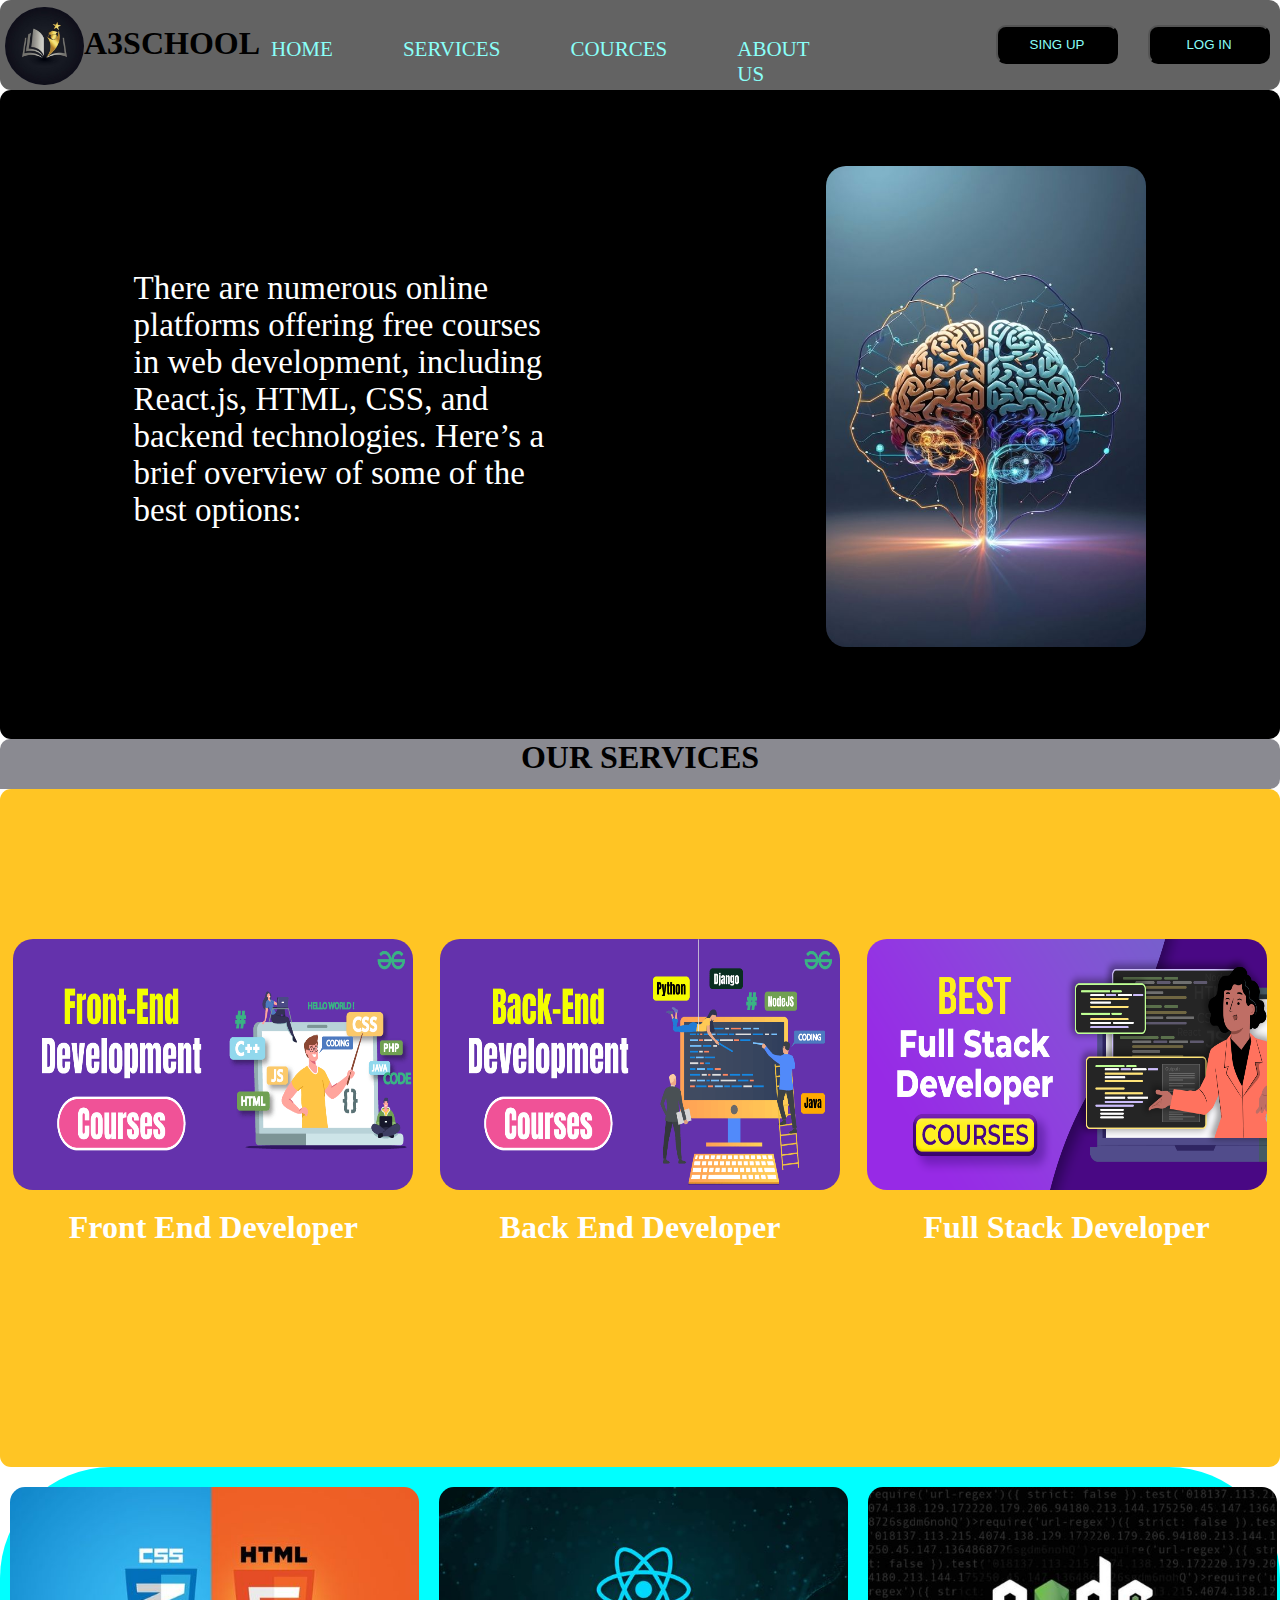
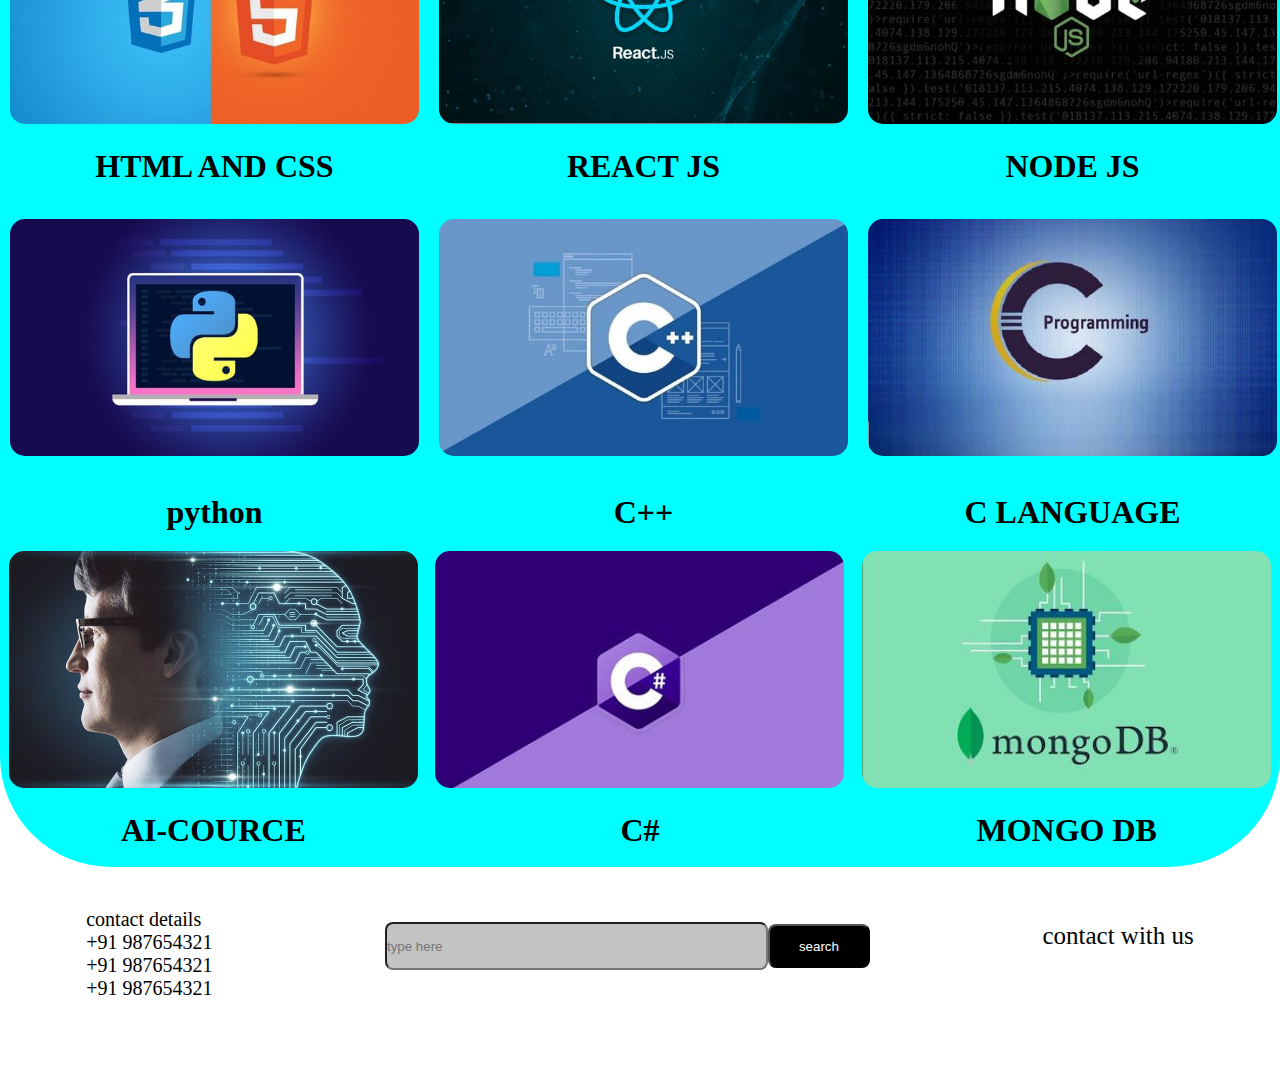
<file: index.html>
<!DOCTYPE html>
<html lang="en">

<head>
    <meta charset="UTF-8">
    
    <meta name="viewport" content="width=device-width, initial-scale=1.0">
    <link rel="stylesheet" href="https://cdnjs.cloudflare.com/ajax/libs/font-awesome/6.5.2/css/all.min.css" integrity="sha512-SnH5WK+bZxgPHs44uWIX+LLJAJ9/2PkPKZ5QiAj6Ta86w+fsb2TkcmfRyVX3pBnMFcV7oQPJkl9QevSCWr3W6A==" crossorigin="anonymous" referrerpolicy="no-referrer" />
    <link rel="stylesheet" href="index.css">
    <title>Online-Course</title>
</head>

<body>
    <!-- NAVIGATION BAR -->
    <div class="nav">
        <div class="nav1">
            <div class="logo">
                <img src="assest/logo.jpg" alt="">

                
            </div>
            <div class="name">
                <h1>A3SCHOOL</h1>

            </div>
        </div>
        <div class="nav2">
            <div class="item">
                <li><a href="main">HOME</a></li>
                <li><a href="services">SERVICES</a></li>
                <li><a href="allcources">COURCES</a></li>
                <li><a href="footer">ABOUT US</a></li>

            </div>

            <div class="but">
                <a href="singup.html"><button>SING UP</button></a>
                <a href="login.html"><button>LOG IN</button></a>

            </div>
        </div>
    </div>
    <!-- main class -->
    <div class="main1">
        <div class="para">
            <p>There are numerous online platforms offering free courses in web development,
                including React.js, HTML, CSS, and backend technologies.
                Here’s a brief overview of some of the best options:</p>
        </div>
        <div class="photo">
            <img src="assest/brain.jpg" alt="">

        </div>

    </div>
    <!-- services -->
    <div class="services">
        <h1>OUR SERVICES</h1>
    </div>

    <!-- MAIN2 CLASS -->
    <div class="main2">
        <div class="main-image1">
            <a href="https://youtu.be/kUJPZbUPqro?si=uw76wj6onPSZNWh4"><img src="assest/frunt end.png" alt="">
                <h1>Front End Developer</h1>
            </a>
        </div>
        <div class="main-image2">
            <a href="https://youtu.be/EH3vGeqeIAo?si=wzHeZwUO_RXT7Yr5"><img src="assest/backend.png" alt="">
                <h1>Back End Developer</h1>
            </a>
        </div>
        <div class="main-image3">
            <a href="https://youtu.be/HVjjoMvutj4?si=hEY55UbylN4z9gV3"><img src="assest/fullstack.png" alt="">
                <h1>Full Stack Developer</h1>
            </a>
        </div>
    </div>

    <!-- provide all cources -->

    <div class="allcources">
        <!-- basic cources div -->

        <div class="basiccourse">
            <div class="html">
                <a href="https://youtu.be/rFdIkcghh28"><img src="assest/html css.jpg" alt="">
                    <h1>HTML AND CSS</h1>
                </a>
            </div>
            <div class="React">
                <a href="https://youtu.be/-mJFZp84TIY?si=1PxCKT-K7GeciUzQ"><img src="assest/reactjs.jpg" alt="">
                    <h1>REACT JS</h1>
                </a>

            </div>
            <div class="node">
                <a href="https://youtu.be/BLl32FvcdVM?si=E6ARoRUh-FWuJiQH"><img src="assest/nodejs.jpg" alt="">
                    <h1>NODE JS</h1>
                </a>

            </div>
        </div>
        <!-- advance cources div-->
        <div class="advancecources">
            <div class="python">
                <a href="https://youtu.be/ERCMXc8x7mc?si=0hlL0YefKzU-LeJZ"><img src="assest/python.jpg" alt="">
                    <h1>python</h1>
                </a>
            </div>
            <div class="cplus">
                <a href="https://youtu.be/j8nAHeVKL08?si=NBJS2Zrawjrek394"><img src="assest/cplus.jpg" alt="">
                    <h1>C++</h1>
                </a>

            </div>
            <div class="clang">
                <a href="https://youtu.be/irqbmMNs2Bo?si=VT3N6s1wn0hlNN4f"><img src="assest/clamguage.jpg" alt="">
                    <h1>C LANGUAGE</h1>
                </a>

            </div>
        </div>
        <!-- backend cources -->

        <div class="backendcources">
            <div class="ai">
                <a href="https://www.youtube.com/live/MqffbpjhriQ?si=vEcgd089JCaWdKun"><img src="assest/ai.jpg" alt="">
                    <h1>AI-COURCE</h1>
                </a>
            </div>
            <div class="c">
                <a href="https://youtu.be/SuLiu5AK9Ps?si=8_5_K1zotYzhH7nI"><img src="assest/c.jpg" alt="">
                    <h1>C#</h1>
                </a>

            </div>
            <div class="mongodb">
                <a href="https://youtu.be/oSIv-E60NiU?si=M3ab7KU2OjL2t6Nt"><img src="assest/mongo.jpg" alt="">
                    <h1>MONGO DB</h1>
                </a>

            </div>


        </div>


    </div>


    <div class="footer">
        <div class="containt">
            <div class="contact">
                <p>contact details</p>
                <p>+91 987654321</p>
                <p>+91 987654321</p>
                <p>+91 987654321</p>

            </div>
            <div class="search">
                <input type="text" placeholder="type here"><button>search</button>
                
                
            </div>
            <div class="contactwithus">
                <p>contact with us</p>
                <i class="fa-brands fa-facebook"></i>
                <i class="fa-brands fa-google"></i>
                <i class="fa-brands fa-whatsapp"></i>
                <i class="fa-brands fa-instagram"></i>
                <i class="fa-brands fa-github"></i>


            </div>
        </div>

    </div>



</body>

</html>
</file>
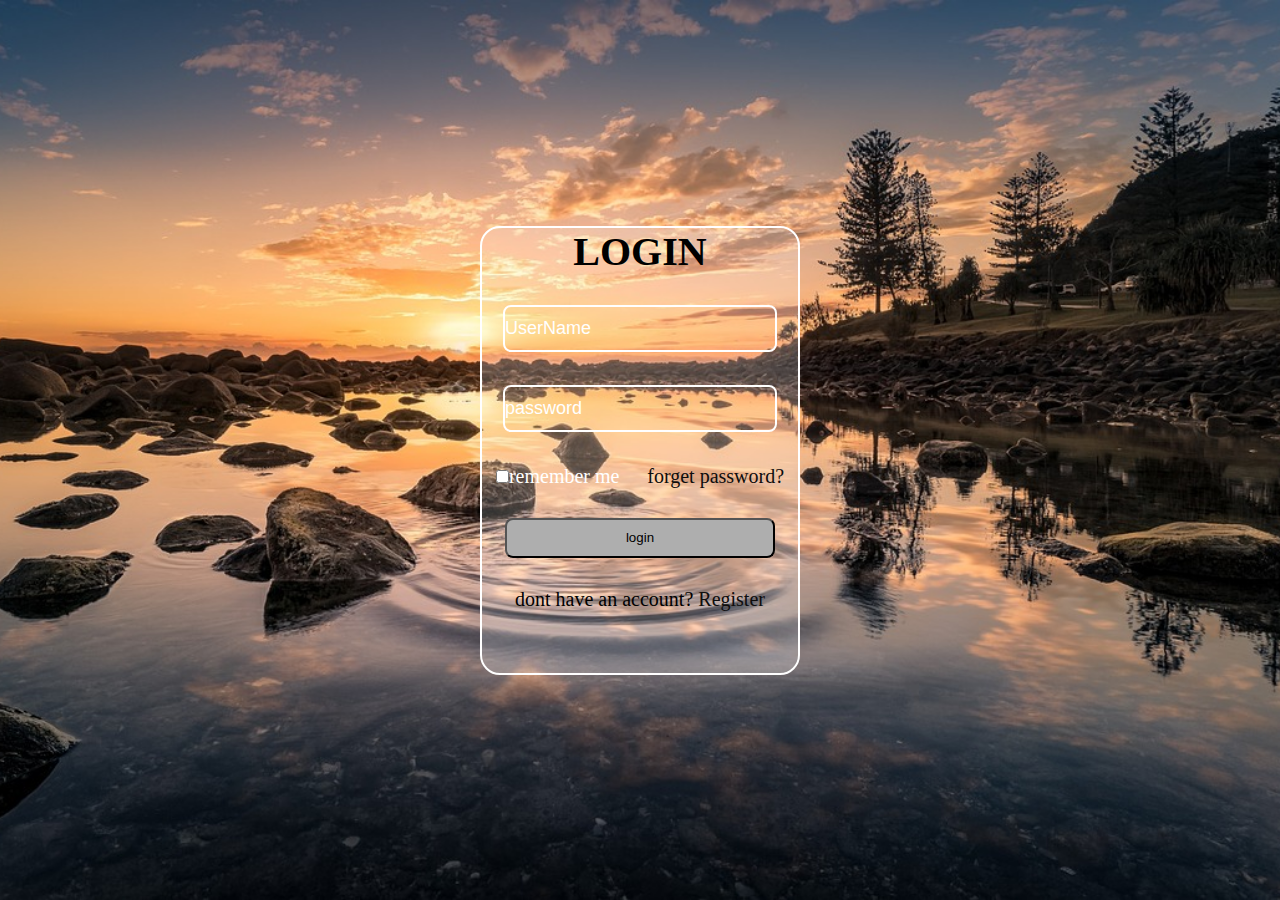
<file: login.html>
<!DOCTYPE html>
<html lang="en">
<head>
    <meta charset="UTF-8">
    <meta name="viewport" content="width=device-width, initial-scale=1.0">
    <link rel="stylesheet" href="index.css">
    <title>Log In</title>
</head>
<body>
    <div class="login">
    <div class="login1">
        <form action="">

            <h1>LOGIN</h1>
            <div class="input-box">
               <input type="text" placeholder="UserName">
            </div>

            <div class="input-box">
               <input type="password" placeholder="password">
            </div>

            <div class="remember-password">
                <label ><input type="checkbox">remember me</label>
               <a href="#">forget password?</a>

            </div>
                  <button  type="submit" class="btn">login</button>
        
                  <div class="register-link">
                    <p>dont have an account? <a href="#">Register</a></p>
                  </div>

        </form>
    </div>


    </div>
    
</body>
</html>
</file>
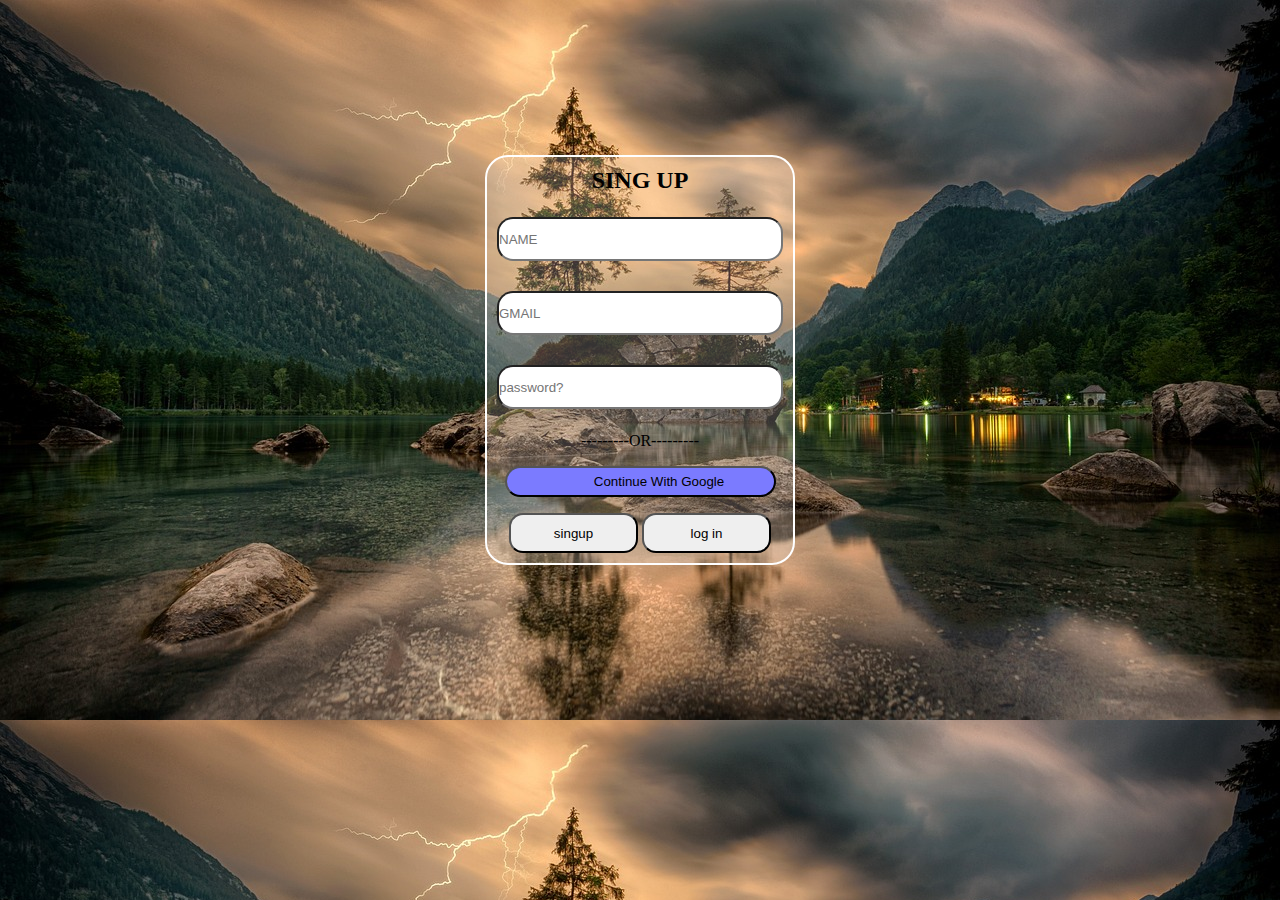
<file: singup.html>
<!DOCTYPE html>
<html lang="en">
<head>
    <meta charset="UTF-8">
    <meta name="viewport" content="width=device-width, initial-scale=1.0">
    <link rel="stylesheet" href="https://cdnjs.cloudflare.com/ajax/libs/font-awesome/6.5.2/css/all.min.css" integrity="sha512-SnH5WK+bZxgPHs44uWIX+LLJAJ9/2PkPKZ5QiAj6Ta86w+fsb2TkcmfRyVX3pBnMFcV7oQPJkl9QevSCWr3W6A==" crossorigin="anonymous" referrerpolicy="no-referrer" />
    <link rel="stylesheet" href="index.css">
    <title>singup</title>
</head>
<body style="display: flex;justify-content: center;margin: 155px 0px; background-image: url(assest/nature.jpg);background-size: cover;background-repeat: no;">
  <div class="main">

      <div class="container">
        <h2>SING UP</h2>

        <div class=" box">
            <i class="fa-solid fa-user"></i><input type="text" placeholder="NAME" >
         </div>
            <div class=" box">
            <i class="fa-solid fa-envelope"></i><input type="text" placeholder="GMAIL">
        </div>
        <div class=" box">
            <i class="fa-solid fa-lock"></i><input type="text" placeholder="password?">
        </div>

        <p>---------OR---------</p>
        
        <div class="link">
            
            <a href="#"><button><i class="fa-brands fa-google"></i>Continue With Google</button></a>

        </div>
        <div class="button">

            <button  type="submit" class="butn" >singup</button>
            <button  type="submit" class="butn">log in</button>
        </div>


          

          
          
    </div>
    </div>




    <script>

        
    </script>
    
</body>
</html>
</file>
<file: index.css>
* {
    margin: 0px;
    padding: 0px;
}

/* login css */
.login {
    display: flex;
    justify-content: center;
    align-items: center;
    min-height: 100vh;
    background: url(assest/nature2.jpg) no-repeat;
    box-sizing: border-box;
    background-size: cover;
    background-position: center;
}

.login1 {
    background: rgb(255, 255, 255, 0.2);
    position: relative;
    text-align: center;
    border: 2px solid white;
    height: 445px;
    width: 316px;
    font-size: 20px;
    border-radius: 20px;
}

.login .input-box {
    width: 100%;
    height: 50px;

    margin: 30px 0px;

}

.input-box input {
    height: 43px;
    width: 270px;
    background: transparent;
    border: none;
    outline: none;
    border: 2px solid rgb(255, 255, 255);
    border-radius: 8px;
    font-size: 18px;
}

.input-box input::placeholder {
    color: white;
}

.input-box i {
    position: absolute;
    right: 20px;
    top: 50px;
    transform: translateY(-50%);
    font-size: 20px;
}

.remember-password {
    display: flex;
    justify-content: space-around;
    color: white;
}

.btn {
    margin: 30px 10px;
    border-radius: 8px;
    height: 40px;
    width: 270px;
    background: #aeaeae;
    ;


}

.remember-password a {
    color: #0e0d0d;
    text-decoration: none;
}

.register-link {
    columns: black;
}

.register-link a {
    color: #0e0d0d;
    text-decoration: none;

}

/* sing up */
.container {
    display: flex;
    justify-content: center;
    text-align: center;
    background: rgb(255, 255, 255, 0.2);
    height: 406px;
    border-radius: 23px;
    width: 306px;
    gap: 16px;
    border: 2px solid white;
    flex-direction: column;

}

.box {
    display: flex;
    flex-direction: column;
    gap: 11px;
}

.box input {
    margin: 7px 10px;
    height: 40px;
    border-radius: 16px;
    width: 282px;
}

.box i {
    position: absolute;
    margin: 18px 2px 2px 267px;

}

.checkbox {
    display: flex;
    justify-content: center;
    gap: 21px;
    font-size: 17px;


}
.link button i{
    margin: 0px 19px;
}

.link button{
    width: 271px;
    height: 31px;
    border-radius: 20px;
    background-color: #7b7bff;

}

.butn {
    height: 40px;
    width: 129px;
    border-radius: 14px;

}



/* NAVIGATION BAR */
.nav {
    height: 90px;
    justify-content: space-around;
    background-color: rgb(99, 99, 99);
    display: flex;
    border-radius: 11px;

}

.nav1 {
    display: flex;
}

.logo img {
    margin: 7px 0px 0px 5px;
    border-radius: 360px;
    height: 78px;
    width: 79px;

}

.name h1 {
    margin: 25px 0px;
}


.nav2 {
    display: flex;
    gap: 160px;

}
.nav2 a{
    text-decoration: none;
    color: #8afff8;
}

.but {
    display: flex;
    gap: 10px;
}

.but button {
    color: #8afff8;
    margin: 25px 10px;
    height: 39px;
    width: 122px;
    border-radius: 10px;
    background-color: black;

}

.item {
    font-size: 21px;
    margin: 37px 11px;
    display: flex;
    list-style: none;
    gap: 70px;
}

/* main div */
.main1 {
    border-radius: 11px;
    display: flex;
    height: 649px;
    justify-content: space-around;
    background-color: rgb(0, 0, 0);
     /* background-image:url(assest/learning.jpg);
     background-size: cover; */
}

.photo {
    margin: 46px 10px;
}

.para p {
    font-size: 33px;
    margin: 180px 20px;
    max-width: 425px;
    color: white;

}

.photo img {
    border-radius: 20px;
    height: 481px;
    margin: 30px 10px;
    background-color: rgb(213 212 255);
    ;
    transition: 0.3s;
}

.photo img:hover {
    color: #8afff8;
    box-shadow: 10px 10px  30px ;

}

.services {
    height: 50px;
    text-align: center;
    background-color: #8a8a91;
    border-radius: 10px 10px 10px 0px;

}




/* MAIN2 CLASS */
.main2 {
    border-radius: 11px;
    height: 678px;
    background-color: rgb(255, 197, 36);
    display: flex;
    justify-content: space-around;

}


/* main class div */
.main-image1 {
    margin: 150px 0px 0px 0px;


}

.main-image2 {
    margin: 150px 0px 0px 0px;

}

.main-image3 {
    margin: 150px 0px 0px 0px;

}



/* main class h1 */
.main2 h1 {
    margin: 15px;
    text-align: center;
    color: white;

}

.main2 a {
    text-decoration: none;
}



/* main class div imag */
.main-image1 img {
    border-radius: 20px;
    height: 251px;
    width: 400px;
    transition: 0.5s;

}

.main-image1 img:hover {
    color: black;
    box-shadow: 10px 10px 20px;

}

.main-image2 img {
    border-radius: 20px;
    height: 251px;
    width: 400px;
    transition: 0.5s;

}

.main-image2 img:hover {
    color: black;
    box-shadow: 10px 10px 20px;

}

.main-image3 img {
    border-radius: 20px;
    height: 251px;
    width: 400px;
    transition: 0.5s;

}

.main-image3 img:hover {
    color: black;
    box-shadow: 10px 10px 20px;

}

/* all cources */

.allcources {
    height: 1000px;
    background-color: aqua;
    border-radius: 111px;
    
}

/* BACIK COURCE */
.basiccourse {

    display: flex;
    justify-content: space-around;

}


.html img {
    margin: 20px 10px;
    height: 237px;
    width: 409px;
    border-radius: 15px;
    transition: 0.5s;


}

.html img:hover {
    color: black;
    box-shadow: 10px 10px 20px;
}

.React img {
    margin: 20px 10px;
    height: 237px;
    width: 409px;
    border-radius: 15px;
    transition: 0.5s;

}

.React img:hover {
    color: black;
    box-shadow: 10px 10px 20px;
}

.node img {
    margin: 20px 10px;
    height: 237px;
    width: 409px;
    border-radius: 15px;
    transition: 0.5s;

}

.node img:hover {
    color: black;
    box-shadow: 10px 10px 20px;
}

.basiccourse h1 {
    text-align: center;
    color: black;

}

.basiccourse a {
    text-decoration: none;
}

/* advance cources */
.advancecources {
    display: flex;
    justify-content: space-around;

}

.python img {
    margin: 34px 10px;
    height: 237px;
    width: 409px;
    border-radius: 15px;
    transition: 0.5s;
}

.python img:hover {
    color: black;
    box-shadow: 10px 10px 20px;
}

.cplus img {
    margin: 34px 10px;
    height: 237px;
    width: 409px;
    border-radius: 15px;
    transition: 0.5s;
}

.cplus img:hover {
    color: black;
    box-shadow: 10px 10px 20px;
}

.clang img {
    margin: 34px 10px;
    height: 237px;
    width: 409px;
    border-radius: 15px;
    transition: 0.5s;
}

.clang img:hover {
    color: black;
    box-shadow: 10px 10px 20px;
}

.advancecources h1 {
    text-align: center;
    color: black;

}

.advancecources a {
    text-decoration: none;
}

/* backend courses */
.backendcources {
    display: flex;
    justify-content: space-around;

}

.ai img {
    margin: 20px 0px;
    height: 237px;
    width: 409px;
    border-radius: 15px;
    transition: 0.5s;

}

.ai img:hover {
    color: black;
    box-shadow: 10px 10px 20px;
}


.c img {
    margin: 20px 0px;
    height: 237px;
    width: 409px;
    border-radius: 15px;
    transition: 0.5s;
}

.c img:hover {
    color: black;
    box-shadow: 10px 10px 20px;
}

.mongodb img {
    margin: 20px 0px;
    height: 237px;
    width: 409px;
    border-radius: 15px;
    transition: 0.5s;
}

.mongodb img:hover {
    color: black;
    box-shadow: 10px 10px 20px;
}

.backendcources h1 {
    text-align: center;
    color: black;

}

.backendcources a {
    text-decoration: none;
}

.footer{
    
    background-size: cover;
    /* background-color: gray; */
    height: 204px;

}
.containt{
    display: flex;
    justify-content: space-around;
}
.contact{
    margin: 41px 10px;
    font-size: 20px;
    color: rgb(0, 0, 0);
    
}
.search{
    margin: 55px 10px;
    
}
.search input{
    height: 44px;
    width: 379px;
    border-radius: 8px;
    background-color: #c3c3c3;

}
.search button{
    height: 44px;
    width: 102px;
    border-radius: 8px;
    color: white;
    background-color: black;

}
.contactwithus{
    color: rgb(0, 0, 0);
    font-size: 25px;
    margin: 55px 10px;

}
</file>
